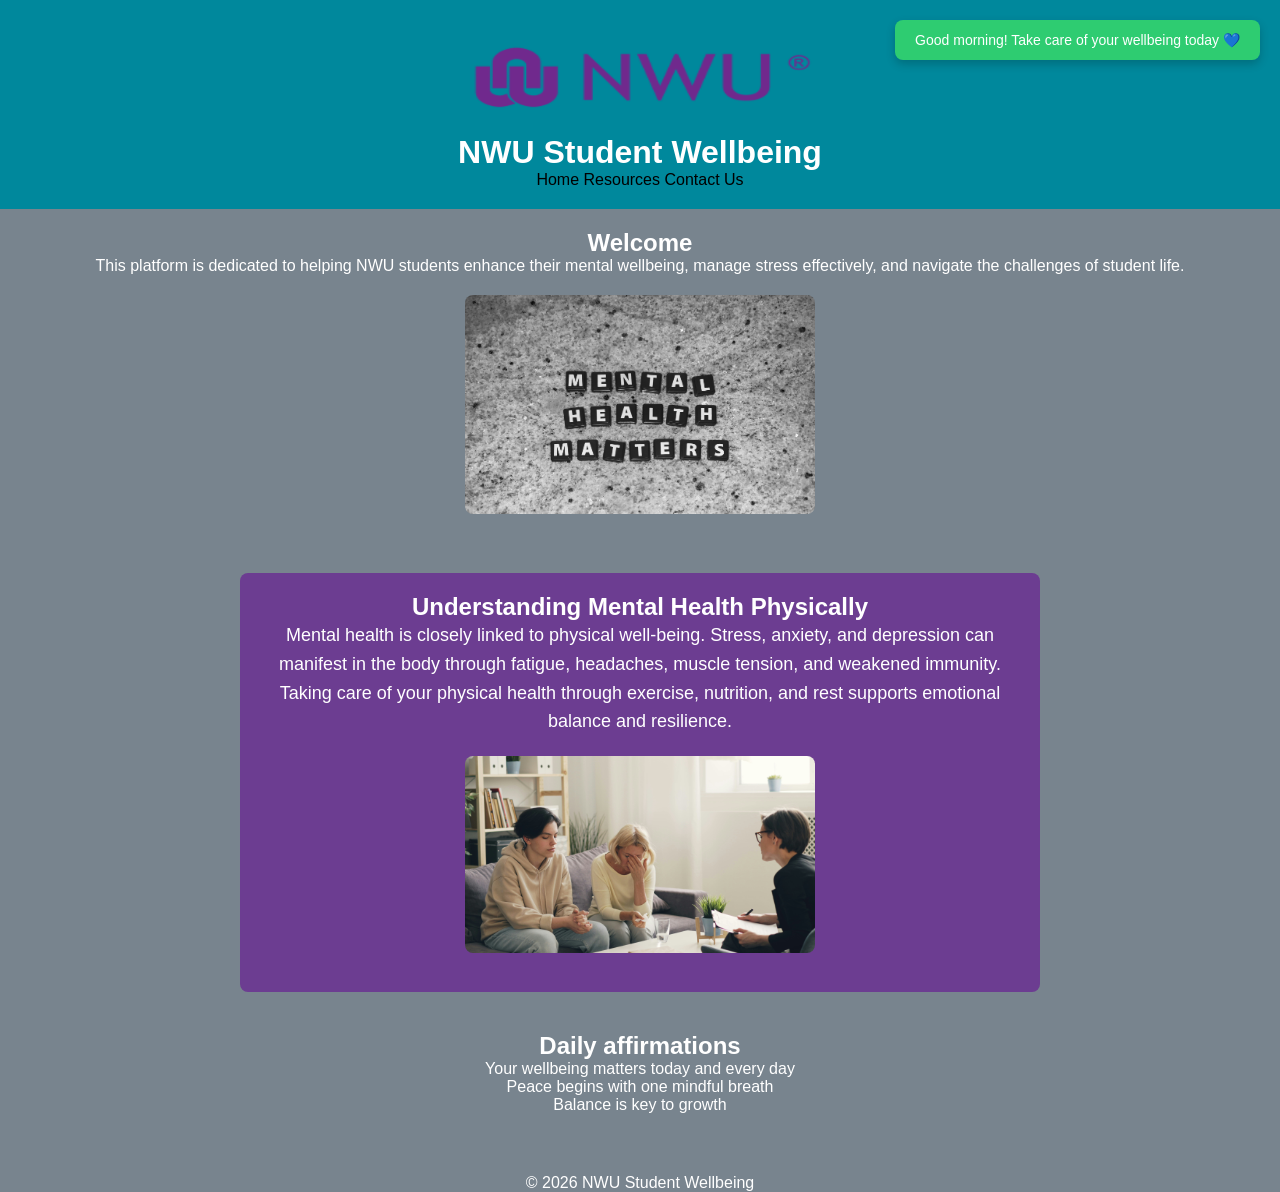
<file: index.html>
<!DOCTYPE html>
<html lang="en">
<head>
    <meta charset="UTF-8">
    <meta name="viewport" content="width=device-width, initial-scale=1.0">
    <title>NWU Wellbeing Hub</title>
    <link rel="stylesheet" href="style.css">
    <style>
        body {
            font-family: Arial, sans-serif;
            background-color: #78848E;
            color: #FFFFFF;
            margin: 0;
            padding: 0;
        }
        header {
            background-color: #00889C;
            text-align: center;
            padding: 20px;
        }
        header img {
            height: 80px;
        }
        h1 {
            color: #FFFFFF;
        }
        section {
            padding: 20px;
            text-align: center;
        }
        .info {
            background-color: #6C3D91;
            padding: 20px;
            border-radius: 8px;
            margin: 20px auto;
            max-width: 800px;
        }
        .info p {
            color: #FFFFFF;
            font-size: 18px;
            line-height: 1.6;
        }
        img.content-img {
            max-width: 100%;
            height: auto;
            margin-top: 20px;
            border-radius: 8px;
        }
    </style>
</head>
<body>
<header>
    <img src="NWU-Logo-2019-01-s.png"NWU Logo">
    <h1>NWU Student Wellbeing</h1>
    <nav>
        <a href="index.html">Home</a>
        <a href="resources.html">Resources</a>
        <a href="c">Contact Us</a>
        
    </nav>
</header>
<main>
    <section>
        <h2>Welcome</h2>
        <p>
            This platform is dedicated to helping NWU students enhance their mental wellbeing, manage stress effectively, and navigate the challenges of student life.
        </p>
        <img src="marcel-strauss-fzqxoFJytiE-unsplash.jpg" alt="Welcome Image" class="content-img">
    </section>

    <!-- New Awareness Section -->
    <section class="info">
        <h2>Understanding Mental Health Physically</h2>
        <p>
            Mental health is closely linked to physical well-being. Stress, anxiety, and depression 
            can manifest in the body through fatigue, headaches, muscle tension, and weakened immunity. 
            Taking care of your physical health through exercise, nutrition, and rest supports 
            emotional balance and resilience.
        </p>
        <img src="vitaly-gariev-ak1UP0hIK28-unsplash.jpg" alt="Mental Health Awareness" class="content-img">
    </section>

    <section>
        <h2>Daily affirmations</h2>
        <p>Your wellbeing matters today and every day
         <P></P> Peace begins with one mindful breath
         <P></P>Balance is key to growth
        </p>
       
        <p id="moodResult"></p>
    </section>
    <section>
    </section>
</main>
<footer>
    <p>© 2026 NWU Student Wellbeing</p>
</footer>
<script src="script.js"></script>
</body>
</html>
</file>
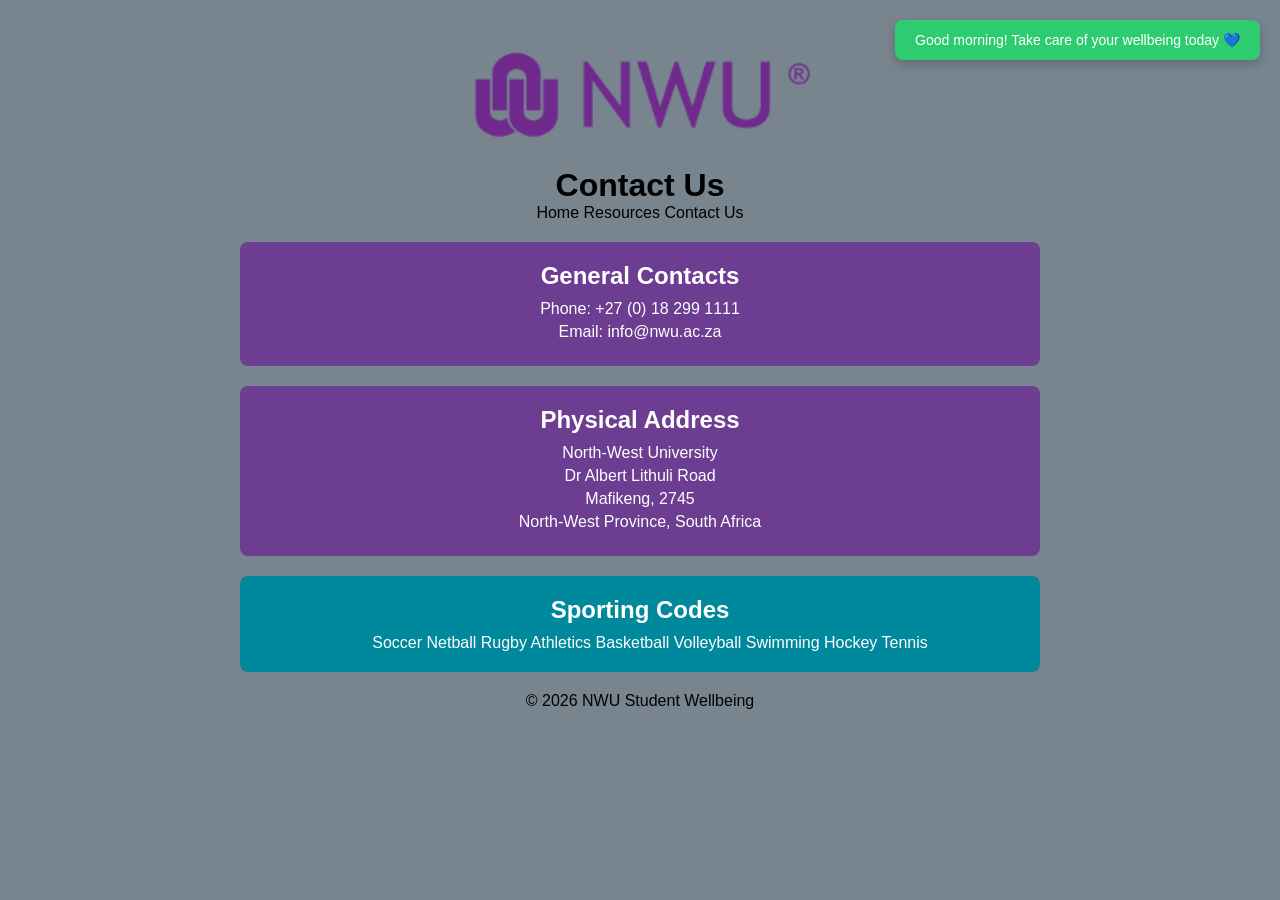
<file: Contact Us.html>
<!DOCTYPE html>
<html lang="en">
<head>
  <meta charset="UTF-8">
  <meta name="viewport" content="width=device-width, initial-scale=1.0">
  <title>Contact Us - NWU Wellbeing Hub</title>
  <link rel="stylesheet" href="style.css">
</head>
<body>
<header>
  <img src="NWU-Logo-2019-01-s.png" alt="NWU Logo">
  <h1>Contact Us</h1>
  <nav>
    <a href="index.html">Home</a>
    <a href="resources.html">Resources</a>
    <a href="contact.html">Contact Us</a>
  </nav>
</header>

<main>
  <section class="contact-info">
    <h2>General Contacts</h2>
    <p>Phone: +27 (0) 18 299 1111</p>
    <p>Email: info@nwu.ac.za</p>
  </section>

  <section class="contact-info">
    <h2>Physical Address</h2>
    <p>North-West University</p>
    <p>Dr Albert Lithuli Road</p>
    <p>Mafikeng, 2745</p>
    <p>North-West Province, South Africa</p>
  </section>

  <section class="sporting-codes">
    <h2>Sporting Codes</h2>
    <ul>
     Soccer</li>
     Netball</li>
     Rugby</li>
     Athletics</li>
     Basketball</li>
     Volleyball</li>
     Swimming</li>
     Hockey</li>
     Tennis</li>
    </ul>
  </section>
</main>

<footer>
  <p>© 2026 NWU Student Wellbeing</p>
</footer>
<script src="script.js"></script>
</body>
</html>
</file>
<file: style.css>
/* Reset default browser spacing */
* {
  margin: 0;
  padding: 0;
  box-sizing: border-box;
}

/* Body styling */
body {
  font-family: Arial, sans-serif;
  background-color: #78848E;
  text-align: center;
  padding: 20px;
}

/* Heading */
h1 {
 color: #ffffff
 margin-bottom: 20px;
}

/Paragraph /
p {
  color: #ffff;
  margin-bottom: 10px;
}

/* Image styling */
img {
  width: 350px;      /* Increase/decrease size here */
  height: auto;      /* Keeps proportions */
  border-radius: 10px;
  margin: 15px 0;
}

/* Container (box in the middle) */
.container {
  background: white;
  width: 350px;
  margin: auto;
  padding: 20px;
  border-radius: 10px;
  box-shadow: 0 0 10px rgba(0,0,0,0.1);
}

/* Form inputs */
input {
  width: 100%;
  padding: 10px;
  margin: 10px 0;
  border: 1px solid #ccc;
  border-radius: 5px;
}

/* Button hover effect */
button:hover {
  background-color: #6c3d91;
}

/* Links */
a {
  color: #000000;
  text-decoration: none;
}

a:hover {
  text-decoration: underline;
}
/* Resource Sections */
.resource {
  background-color: #6C3D91;
  margin: 10px auto;
  padding: 15px;
  border-radius: 8px;
  max-width: 900px;
  text-align: left;
  display: flex;
  align-items: flex-start;
}
.resource h2 {
  color: #FFFFFF;
  margin-right: 20px;
}
.resource p {
  color: #FFFFFF;
  line-height: 1.6;
  font-size: 16px;
}
.resource .icon {
  width: 60px;
  height: 60px;
  margin-right: 15px;
}
/* Contact Info */
.contact-info {
  background-color: #6C3D91; /* NWU Purple */
  color: #FFFFFF;
  margin: 20px auto;
  padding: 20px;
  border-radius: 8px;
  max-width: 800px;
}

.contact-info h2 {
  color: #FFFFFF;
  margin-bottom: 10px;
}

.contact-info p {
  margin: 5px 0;
  font-size: 16px;
}

/* Sporting Codes */
.sporting-codes {
  background-color: #00889C; /* NWU Teal */
  color: #FFFFFF;
  margin: 20px auto;
  padding: 20px;
  border-radius: 8px;
  max-width: 800px;
}

.sporting-codes h2 {
  margin-bottom: 10px;
}

.sporting-codes ul {
  list-style-type: square;
  padding-left: 20px;
}

.sporting-codes li {
  margin: 5px 0;
}
/* Contact Info */
.contact-info {
  background-color: #6C3D91; /* NWU Purple */
  color: #FFFFFF;
  margin: 20px auto;
  padding: 20px;
  border-radius: 8px;
  max-width: 800px;
}

.contact-info h2 {
  color: #FFFFFF;
  margin-bottom: 10px;
}

.contact-info p {
  margin: 5px 0;
  font-size: 16px;
}

/* Sporting Codes */
.sporting-codes {
  background-color: #00889C; /* NWU Teal */
  color: #FFFFFF;
  margin: 20px auto;
  padding: 20px;
  border-radius: 8px;
  max-width: 800px;
}

.sporting-codes h2 {
  margin-bottom: 10px;
}

.sporting-codes ul {
  list-style-type: square;
  padding-left: 20px;
}

.sporting-codes li {
  margin: 5px 0;
}
</file>
